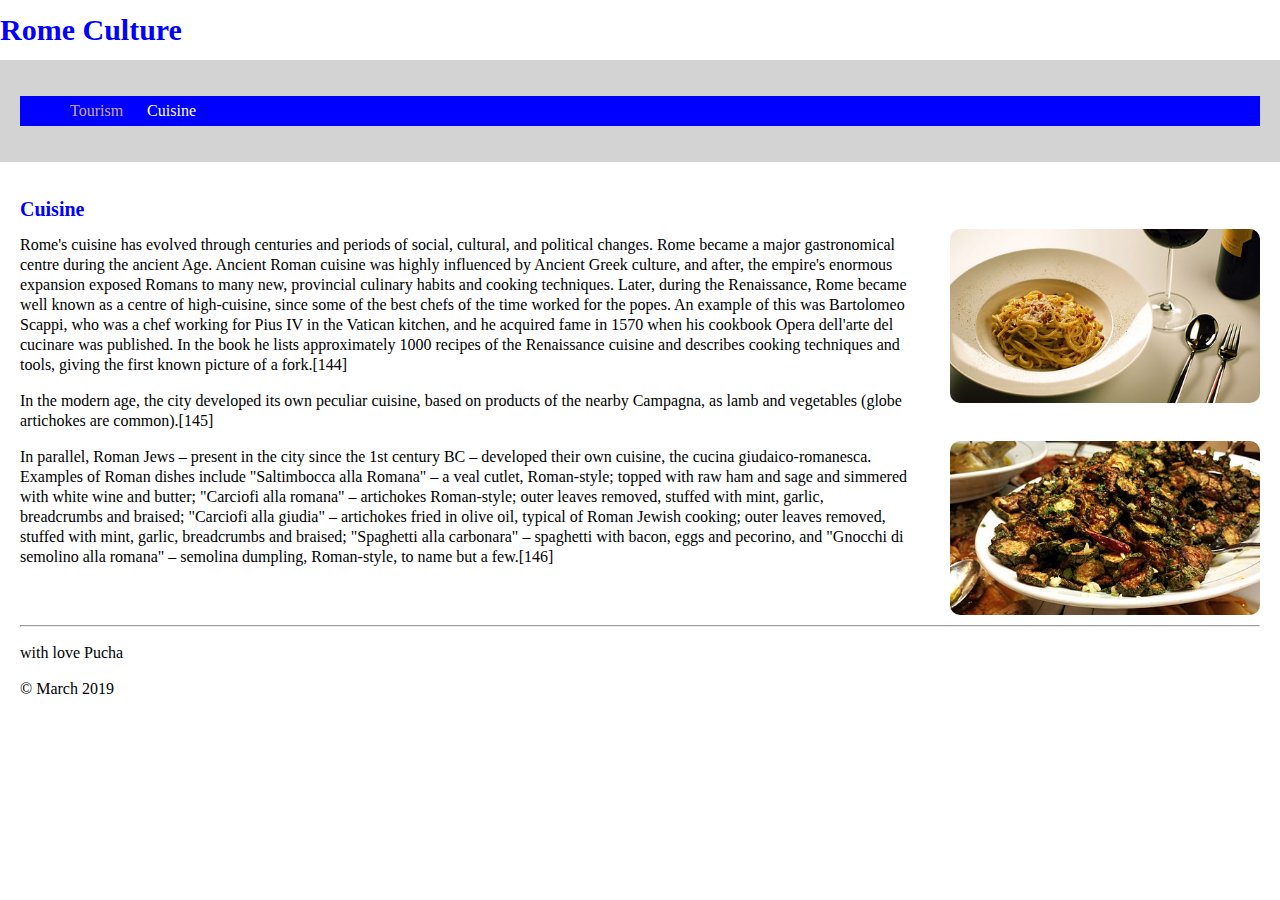
<file: www/cuisine.html>
<!DOCTYPE html>
<html lang="en">

  <head>
    <title>EverythingAboutRome</title>
    <link rel="stylesheet" href="normalize.css">
    <link rel="stylesheet" href="style.css">
    <meta charset="utf-8">
  </head>

  <body>
        <h1>Rome Culture</h1>
      <header>
          <nav>
              <ul>
                  <li><a href="tourism.html">Tourism</a></li>
                  <li><a class="active" href="cuisine.html">Cuisine</a></li>
                </ul>
          </nav>
          
      </header>
      <main>
          <h2>Cuisine</h2>
          <img src="carbonara.jpg">
          <p>Rome's cuisine has evolved through centuries and periods of social, cultural, and political changes. Rome became a major gastronomical centre during the ancient Age. Ancient Roman cuisine was highly influenced by Ancient Greek culture, and after, the empire's enormous expansion exposed Romans to many new, provincial culinary habits and cooking techniques. Later, during the Renaissance, Rome became well known as a centre of high-cuisine, since some of the best chefs of the time worked for the popes. An example of this was Bartolomeo Scappi, who was a chef working for Pius IV in the Vatican kitchen, and he acquired fame in 1570 when his cookbook Opera dell'arte del cucinare was published. In the book he lists approximately 1000 recipes of the Renaissance cuisine and describes cooking techniques and tools, giving the first known picture of a fork.[144]</p>
          
          <p>In the modern age, the city developed its own peculiar cuisine, based on products of the nearby Campagna, as lamb and vegetables (globe artichokes are common).[145]</p>

          <img src="mat.jpg">
          <p>In parallel, Roman Jews – present in the city since the 1st century BC – developed their own cuisine, the cucina giudaico-romanesca. Examples of Roman dishes include "Saltimbocca alla Romana" – a veal cutlet, Roman-style; topped with raw ham and sage and simmered with white wine and butter; "Carciofi alla romana" – artichokes Roman-style; outer leaves removed, stuffed with mint, garlic, breadcrumbs and braised; "Carciofi alla giudia" – artichokes fried in olive oil, typical of Roman Jewish cooking; outer leaves removed, stuffed with mint, garlic, breadcrumbs and braised; "Spaghetti alla carbonara" – spaghetti with bacon, eggs and pecorino, and "Gnocchi di semolino alla romana" – semolina dumpling, Roman-style, to name but a few.[146]</p>
          
      </main>
      <footer>
          <hr>
          <p>with love Pucha</p>
          <p>© March 2019</p>
      </footer>
  </body>
</html>
</file>
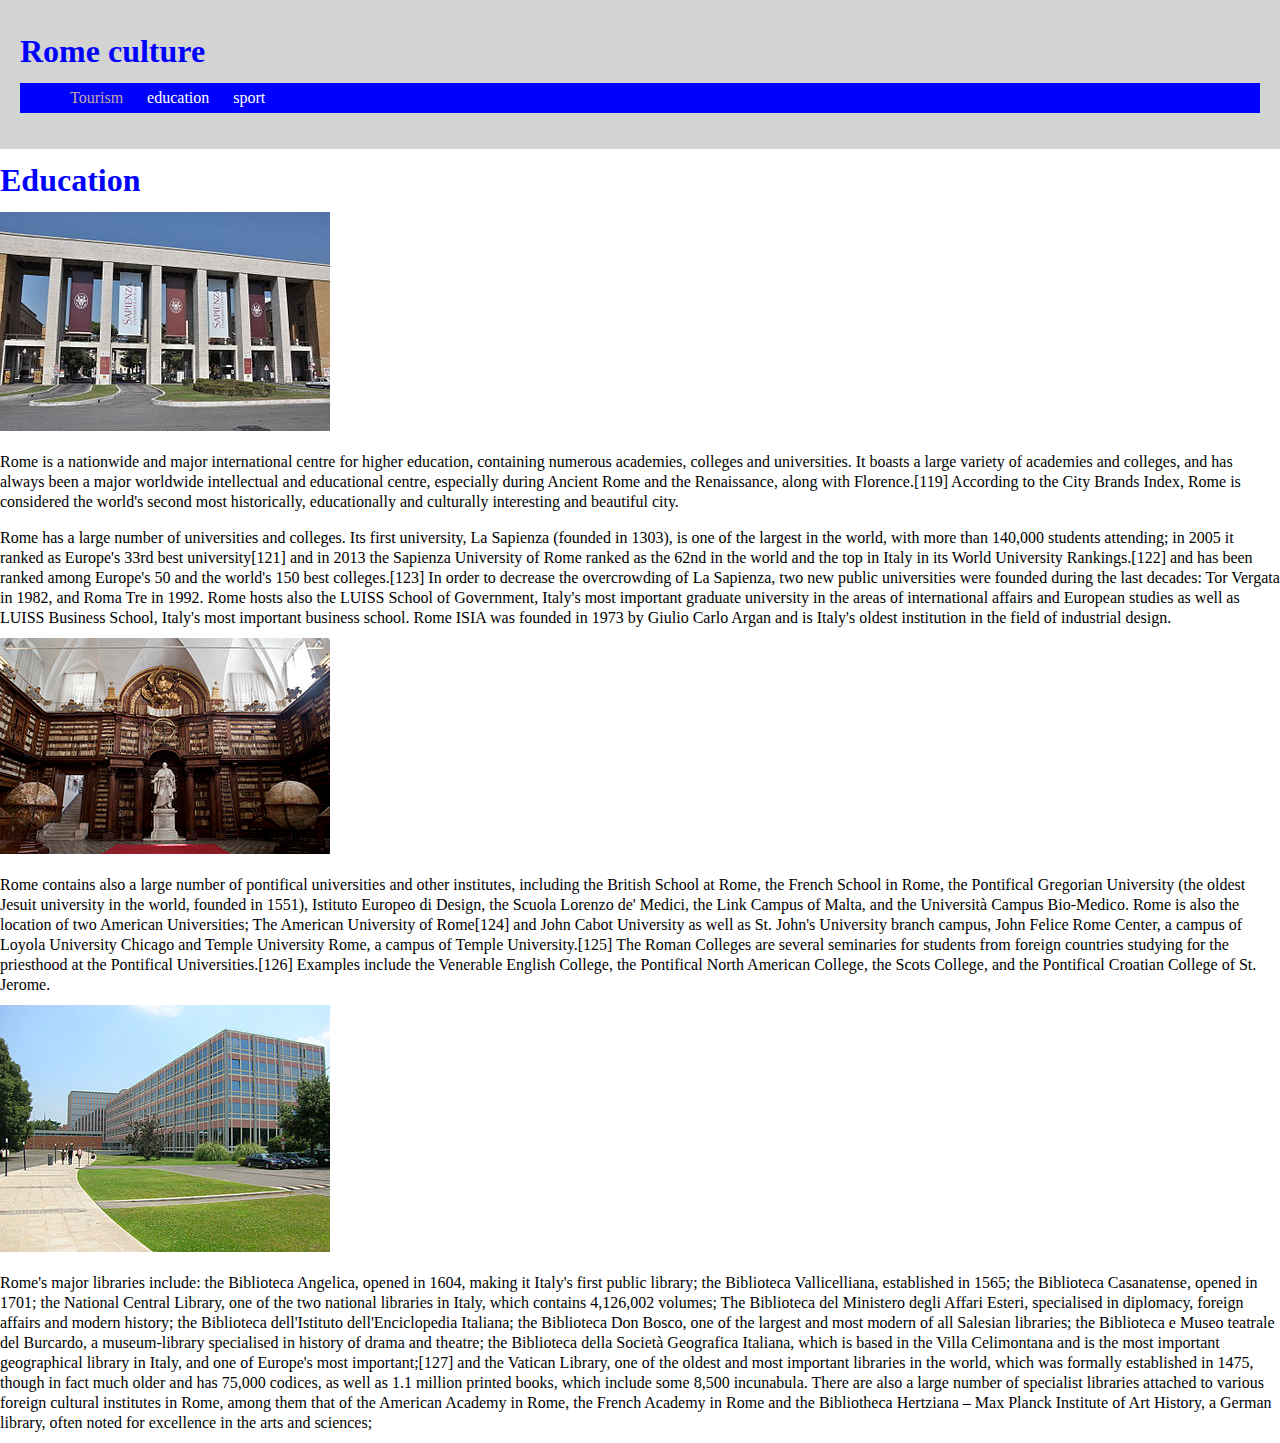
<file: www/education.html>
<!DOCTYPE html>
<html lang="en">
  <head>
    <title>Titel</title>
    <link rel="stylesheet" href="style.css">
    <link rel="stylesheet" href="normalize.css">
    <meta charset="utf-8">
  </head>
  <body>
        <header>
                <h1>Rome culture</h1>
                <nav>
                  <ul>
                    <li><a href="tourism.html">Tourism</a></li>
                    <li><a class="active" href="education.html">education</a></li>
                    <li><a class="active" href="sport.html">sport</a></li>
                  </ul>
                </nav>
        </header>
        <h1>Education</h1>
    <img src="hogskola.jpg">
    
    <p>Rome is a nationwide and major international centre for higher education, containing numerous academies, colleges and universities. It boasts a large variety of academies and colleges, and has always been a major worldwide intellectual and educational centre, especially during Ancient Rome and the Renaissance, along with Florence.[119] According to the City Brands Index, Rome is considered the world's second most historically, educationally and culturally interesting and beautiful city.</p>

    <p>Rome has a large number of universities and colleges. Its first university, La Sapienza (founded in 1303), is one of the largest in the world, with more than 140,000 students attending; in 2005 it ranked as Europe's 33rd best university[121] and in 2013 the Sapienza University of Rome ranked as the 62nd in the world and the top in Italy in its World University Rankings.[122] and has been ranked among Europe's 50 and the world's 150 best colleges.[123] In order to decrease the overcrowding of La Sapienza, two new public universities were founded during the last decades: Tor Vergata in 1982, and Roma Tre in 1992. Rome hosts also the LUISS School of Government, Italy's most important graduate university in the areas of international affairs and European studies as well as LUISS Business School, Italy's most important business school. Rome ISIA was founded in 1973 by Giulio Carlo Argan and is Italy's oldest institution in the field of industrial design.</p>

    <img src="bibliotek.jpg">
    <p>Rome contains also a large number of pontifical universities and other institutes, including the British School at Rome, the French School in Rome, the Pontifical Gregorian University (the oldest Jesuit university in the world, founded in 1551), Istituto Europeo di Design, the Scuola Lorenzo de' Medici, the Link Campus of Malta, and the Università Campus Bio-Medico. Rome is also the location of two American Universities; The American University of Rome[124] and John Cabot University as well as St. John's University branch campus, John Felice Rome Center, a campus of Loyola University Chicago and Temple University Rome, a campus of Temple University.[125] The Roman Colleges are several seminaries for students from foreign countries studying for the priesthood at the Pontifical Universities.[126] Examples include the Venerable English College, the Pontifical North American College, the Scots College, and the Pontifical Croatian College of St. Jerome.</p>

    <img src="bibliotek2.jpg">
    <p>Rome's major libraries include: the Biblioteca Angelica, opened in 1604, making it Italy's first public library; the Biblioteca Vallicelliana, established in 1565; the Biblioteca Casanatense, opened in 1701; the National Central Library, one of the two national libraries in Italy, which contains 4,126,002 volumes; The Biblioteca del Ministero degli Affari Esteri, specialised in diplomacy, foreign affairs and modern history; the Biblioteca dell'Istituto dell'Enciclopedia Italiana; the Biblioteca Don Bosco, one of the largest and most modern of all Salesian libraries; the Biblioteca e Museo teatrale del Burcardo, a museum-library specialised in history of drama and theatre; the Biblioteca della Società Geografica Italiana, which is based in the Villa Celimontana and is the most important geographical library in Italy, and one of Europe's most important;[127] and the Vatican Library, one of the oldest and most important libraries in the world, which was formally established in 1475, though in fact much older and has 75,000 codices, as well as 1.1 million printed books, which include some 8,500 incunabula. There are also a large number of specialist libraries attached to various foreign cultural institutes in Rome, among them that of the American Academy in Rome, the French Academy in Rome and the Bibliotheca Hertziana – Max Planck Institute of Art History, a German library, often noted for excellence in the arts and sciences;</p>

  </body>
</html>
</file>
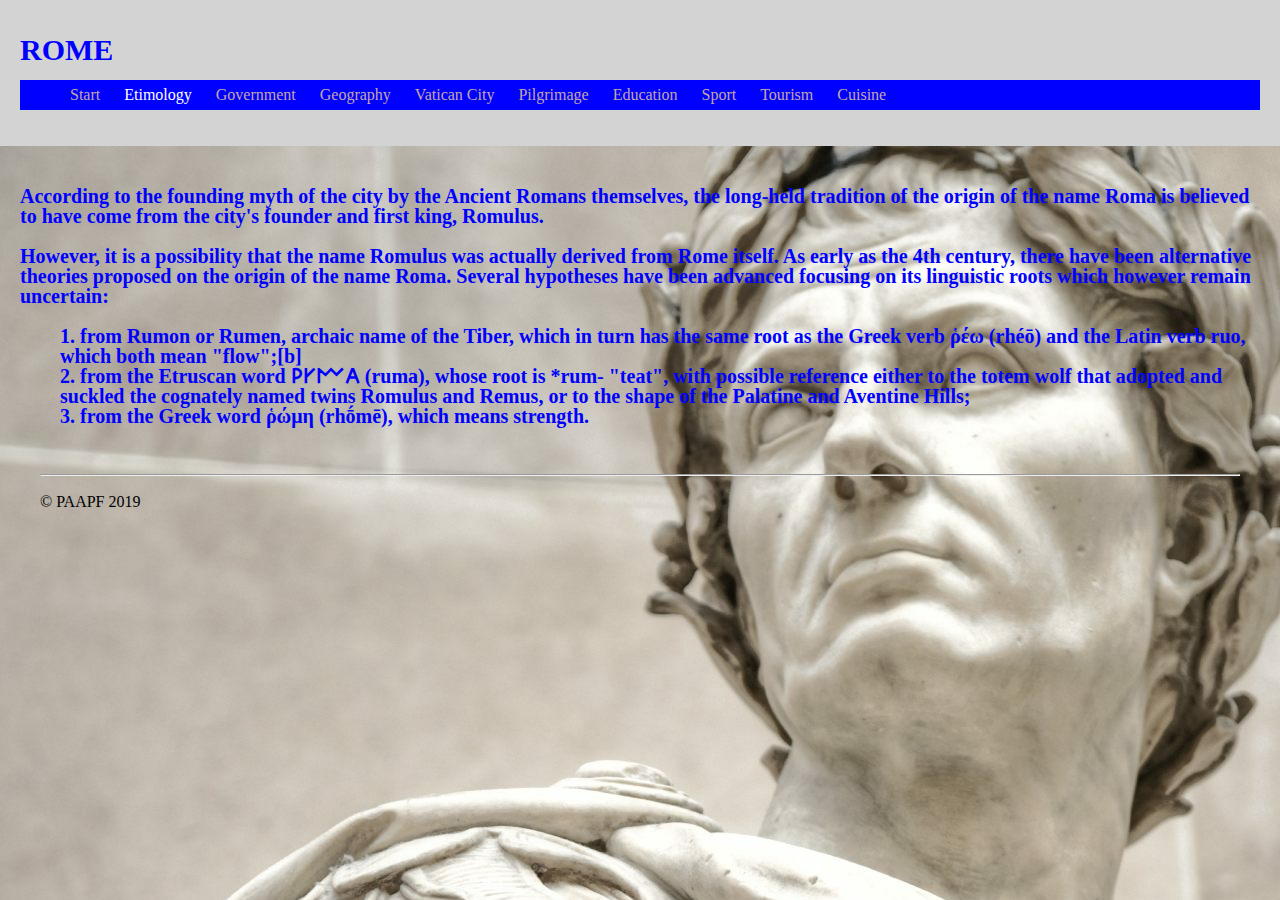
<file: www/etim.html>
<!DOCTYPE html>
<html>
  <head>
    <title>ROME</title>
    <link rel="stylesheet" href="normalize.css">
    <link rel="stylesheet" href="style.css">
   <!--- <link rel="stylesheet" href="style.css">-->
    <meta charset="utf-8">
  </head>
  <body background="ancient1.jpg">
    <header>
    <h1>ROME</h1>
    <nav>
        <ul>
            <li><a href="index.html">Start</a></li>
            <li><a class="active" href="etim.html">Etimology</a></li>
            <li><a href="government.html">Government</a></li>
            <li><a href="geography.html">Geography</a></li>
            <li><a href="VaticanCity.html">Vatican City</a></li>
            <li><a href="Pilgrimage.html">Pilgrimage</a></li>
            <li><a href="education.html">Education</a></li>
            <li><a href="sport.html">Sport</a></li>
            <li><a href="tourism.html">Tourism</a></li>
            <li><a href="cuisine.html">Cuisine</a></li>
        </ul>
    </nav>
    </header>
    <main>
      <h2>
        <p>
            According to the founding myth of the city by the Ancient Romans themselves, the long-held tradition of the origin of the name Roma is believed to have come from the city's founder and first king, Romulus.
        </p>
        <p> However, it is a possibility that the name Romulus was actually derived from Rome itself. 
            As early as the 4th century, there have been alternative theories proposed on the origin of the name Roma. 
            Several hypotheses have been advanced focusing on its linguistic roots which however remain uncertain:
        
        </p>
        <p>
                <ol>
                        <li>from Rumon or Rumen, archaic name of the Tiber, which in turn has the same root as the Greek verb ῥέω (rhéō) and the Latin verb ruo, which both mean "flow";[b] </li>
                        <li>from the Etruscan word 𐌓𐌖𐌌𐌀 (ruma), whose root is *rum- "teat", with possible reference either to the totem wolf that adopted and suckled the cognately named twins Romulus and Remus, or to the shape of the Palatine and Aventine Hills;</li>  
                        <li> from the Greek word ῥώμη (rhṓmē), which means strength.</li>
                     </ol>
        </p>
      </h2>
      <footer>
          <hr>
          <p>© PAAPF 2019</p>
      </footer>
    </main>
  </body>
</html>
</file>
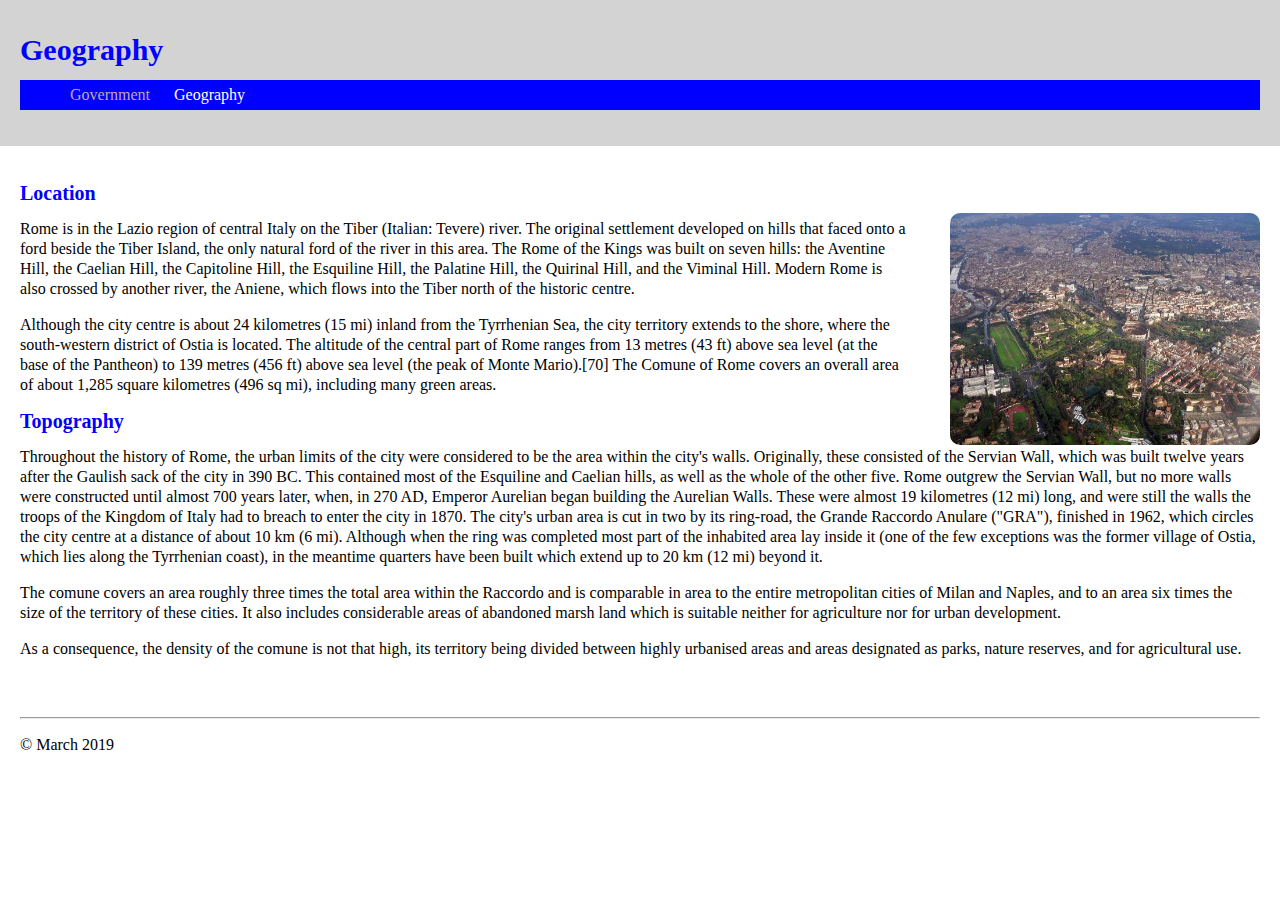
<file: www/geography.html>
<!DOCTYPE html>
<html lang="en">
  <head>
    <title>Geography</title>
    <link rel="stylesheet" href="normalize.css">
    <link rel="stylesheet" href="style.css">
    <meta charset="utf-8">
  </head>
  
  <body>
      <header>
          <h1>Geography</h1>
          <nav>
          <ul>
            <li><a href="government.html">Government</a></li>
            <li><a class="active" href="geography.html">Geography</a></li>
          </ul>
          </nav>
      </header>

      <main>
          <h2>Location</h2>
          <img src="aereoview.jpg"> 
          <p>Rome is in the Lazio region of central Italy on the Tiber (Italian: Tevere) river. The original settlement developed on hills that faced onto a ford beside the Tiber Island, the only natural ford of the river in this area. The Rome of the Kings was built on seven hills: the Aventine Hill, the Caelian Hill, the Capitoline Hill, the Esquiline Hill, the Palatine Hill, the Quirinal Hill, and the Viminal Hill. Modern Rome is also crossed by another river, the Aniene, which flows into the Tiber north of the historic centre.</p>
          <p>Although the city centre is about 24 kilometres (15 mi) inland from the Tyrrhenian Sea, the city territory extends to the shore, where the south-western district of Ostia is located. The altitude of the central part of Rome ranges from 13 metres (43 ft) above sea level (at the base of the Pantheon) to 139 metres (456 ft) above sea level (the peak of Monte Mario).[70] The Comune of Rome covers an overall area of about 1,285 square kilometres (496 sq mi), including many green areas.</p>
          <h2>Topography</h2>
          <p>Throughout the history of Rome, the urban limits of the city were considered to be the area within the city's walls. Originally, these consisted of the Servian Wall, which was built twelve years after the Gaulish sack of the city in 390 BC. This contained most of the Esquiline and Caelian hills, as well as the whole of the other five. Rome outgrew the Servian Wall, but no more walls were constructed until almost 700 years later, when, in 270 AD, Emperor Aurelian began building the Aurelian Walls. These were almost 19 kilometres (12 mi) long, and were still the walls the troops of the Kingdom of Italy had to breach to enter the city in 1870. The city's urban area is cut in two by its ring-road, the Grande Raccordo Anulare ("GRA"), finished in 1962, which circles the city centre at a distance of about 10 km (6 mi). Although when the ring was completed most part of the inhabited area lay inside it (one of the few exceptions was the former village of Ostia, which lies along the Tyrrhenian coast), in the meantime quarters have been built which extend up to 20 km (12 mi) beyond it.</p>
          <p>The comune covers an area roughly three times the total area within the Raccordo and is comparable in area to the entire metropolitan cities of Milan and Naples, and to an area six times the size of the territory of these cities. It also includes considerable areas of abandoned marsh land which is suitable neither for agriculture nor for urban development.</p>
          <p>As a consequence, the density of the comune is not that high, its territory being divided between highly urbanised areas and areas designated as parks, nature reserves, and for agricultural use.</p>
      </main>

      <footer>
          <hr>
          <p>© March 2019</p>
      </footer>
  </body>
</html>
</file>
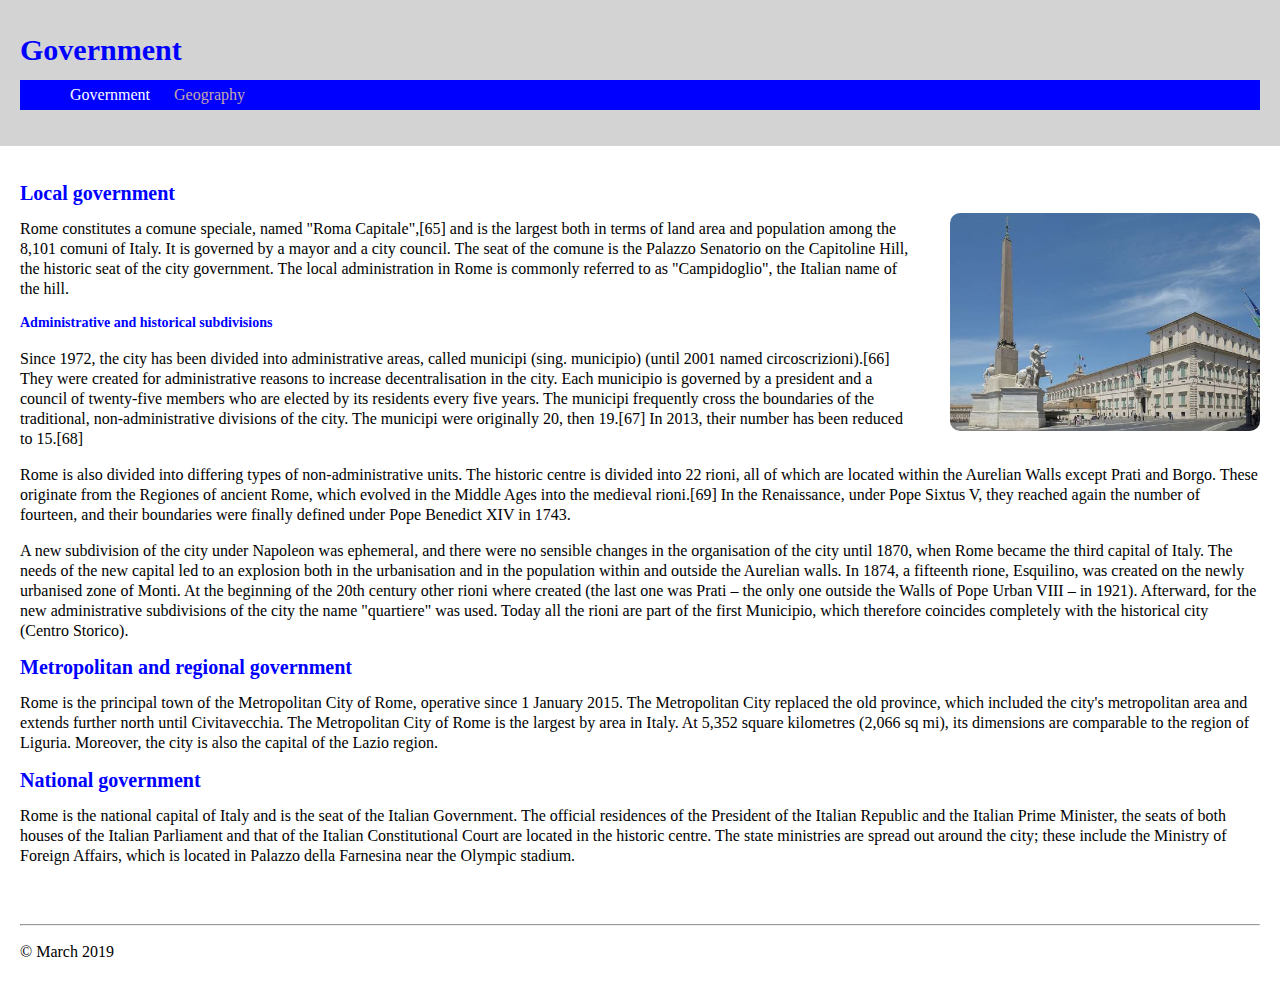
<file: www/government.html>
<!DOCTYPE html>
<html lang="en">
  <head>
    <title>Government</title>
    <link rel="stylesheet" href="normalize.css">
    <link rel="stylesheet" href="style.css">
    <meta charset="utf-8">
  </head>

  <body>
      <header>
          <h1>Government</h1>
          <nav>
          <ul>
            <li><a class="active" href="government.html">Government</a></li>
            <li><a href="geography.html">Geography</a></li>
          </ul>
          </nav>
      </header>

      <main>
          <h2>Local government</h2>
          <img src="palazzo.jpg"> 
          <p>Rome constitutes a comune speciale, named "Roma Capitale",[65] and is the largest both in terms of land area and population among the 8,101 comuni of Italy. It is governed by a mayor and a city council. The seat of the comune is the Palazzo Senatorio on the Capitoline Hill, the historic seat of the city government. The local administration in Rome is commonly referred to as "Campidoglio", the Italian name of the hill.</p>
          <h3>Administrative and historical subdivisions</h3>
          <p>Since 1972, the city has been divided into administrative areas, called municipi (sing. municipio) (until 2001 named circoscrizioni).[66] They were created for administrative reasons to increase decentralisation in the city. Each municipio is governed by a president and a council of twenty-five members who are elected by its residents every five years. The municipi frequently cross the boundaries of the traditional, non-administrative divisions of the city. The municipi were originally 20, then 19.[67] In 2013, their number has been reduced to 15.[68]</p>
          <p>Rome is also divided into differing types of non-administrative units. The historic centre is divided into 22 rioni, all of which are located within the Aurelian Walls except Prati and Borgo. These originate from the Regiones of ancient Rome, which evolved in the Middle Ages into the medieval rioni.[69] In the Renaissance, under Pope Sixtus V, they reached again the number of fourteen, and their boundaries were finally defined under Pope Benedict XIV in 1743.</p>
          <p>A new subdivision of the city under Napoleon was ephemeral, and there were no sensible changes in the organisation of the city until 1870, when Rome became the third capital of Italy. The needs of the new capital led to an explosion both in the urbanisation and in the population within and outside the Aurelian walls. In 1874, a fifteenth rione, Esquilino, was created on the newly urbanised zone of Monti. At the beginning of the 20th century other rioni where created (the last one was Prati – the only one outside the Walls of Pope Urban VIII – in 1921). Afterward, for the new administrative subdivisions of the city the name "quartiere" was used. Today all the rioni are part of the first Municipio, which therefore coincides completely with the historical city (Centro Storico).</p>
          <h2>Metropolitan and regional government</h2>
          <p>Rome is the principal town of the Metropolitan City of Rome, operative since 1 January 2015. The Metropolitan City replaced the old province, which included the city's metropolitan area and extends further north until Civitavecchia. The Metropolitan City of Rome is the largest by area in Italy. At 5,352 square kilometres (2,066 sq mi), its dimensions are comparable to the region of Liguria. Moreover, the city is also the capital of the Lazio region.</p>
          <h2>National government</h2>
          <p>Rome is the national capital of Italy and is the seat of the Italian Government. The official residences of the President of the Italian Republic and the Italian Prime Minister, the seats of both houses of the Italian Parliament and that of the Italian Constitutional Court are located in the historic centre. The state ministries are spread out around the city; these include the Ministry of Foreign Affairs, which is located in Palazzo della Farnesina near the Olympic stadium.</p>
      </main>

      <footer>
          <hr>
          <p>© March 2019</p>
      </footer>
  </body>
</html>
</file>
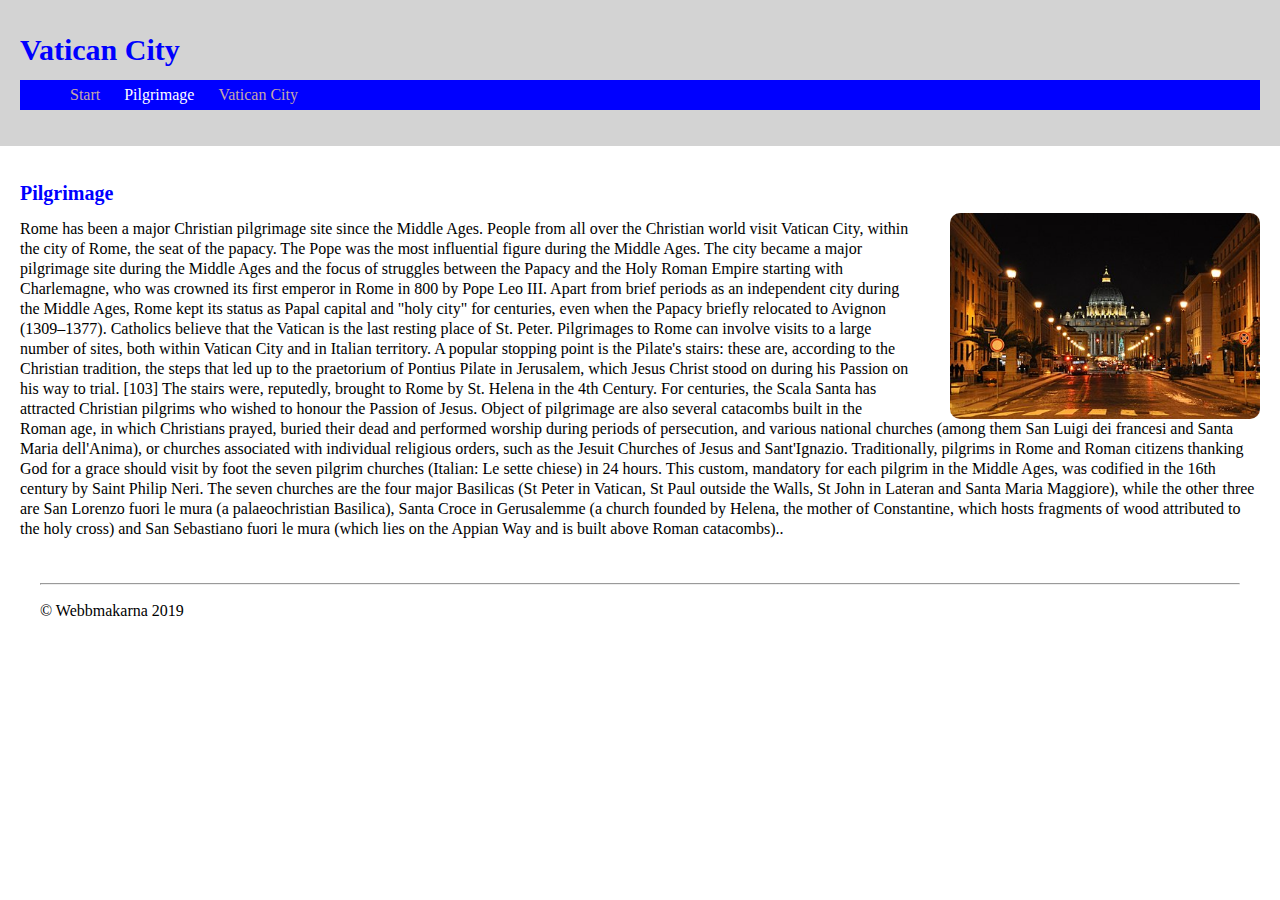
<file: www/Pilgrimage.html>
<!DOCTYPE html>
<html lang="eng">

<head>
    <title>Religion</title>
    <meta charset="utf-8">
    <link rel="stylesheet" href="normalize.css">
    <link rel="stylesheet" href="style.css">
</head>

<body>
    <header>
        <h1>Vatican City</h1>
        <nav>
            <ul>
                    <li><a href="index.html">Start</a></li>
                    <li><a class="active" href="Pilgrimage.html">Pilgrimage</a></li>
                    <li><a href="VaticanCity.html">Vatican City</a></li>
                    
            </ul>
        </nav>
    </header>
    <main>
        <h2>Pilgrimage</h2>
        <img src="Pilgrimage.jpg">
        <p>Rome has been a major Christian pilgrimage site since the Middle Ages. People from all over the Christian world visit Vatican City, within the city of Rome, the seat of the papacy.
            The Pope was the most influential figure during the Middle Ages. The city became a major pilgrimage site during the Middle Ages and the focus of struggles between the Papacy and the Holy Roman Empire starting with Charlemagne,
            who was crowned its first emperor in Rome in 800 by Pope Leo III. Apart from brief periods as an independent city during the Middle Ages, Rome kept its status as Papal capital and "holy city" for centuries, even when the Papacy briefly relocated to Avignon (1309–1377).
            Catholics believe that the Vatican is the last resting place of St. Peter. Pilgrimages to Rome can involve visits to a large number of sites, both within Vatican City and in Italian territory.
            A popular stopping point is the Pilate's stairs: these are, according to the Christian tradition, the steps that led up to the praetorium of Pontius Pilate in Jerusalem, which Jesus Christ stood on during his Passion on his way to trial.
            [103] The stairs were, reputedly, brought to Rome by St. Helena in the 4th Century. For centuries, the Scala Santa has attracted Christian pilgrims who wished to honour the Passion of Jesus. Object of pilgrimage are also several catacombs built in the Roman age,
            in which Christians prayed, buried their dead and performed worship during periods of persecution, and various national churches (among them San Luigi dei francesi and Santa Maria dell'Anima), or churches associated with individual religious orders, such as the Jesuit Churches of Jesus and Sant'Ignazio.   
            Traditionally, pilgrims in Rome and Roman citizens thanking God for a grace should visit by foot the seven pilgrim churches (Italian: Le sette chiese) in 24 hours. This custom, mandatory for each pilgrim in the Middle Ages, was codified in the 16th century by Saint Philip Neri.
            The seven churches are the four major Basilicas (St Peter in Vatican, St Paul outside the Walls, St John in Lateran and Santa Maria Maggiore), while the other three are San Lorenzo fuori le mura (a palaeochristian Basilica),
            Santa Croce in Gerusalemme (a church founded by Helena, the mother of Constantine, which hosts fragments of wood attributed to the holy cross) and San Sebastiano fuori le mura (which lies on the Appian Way and is built above Roman catacombs)..</p>
        <!--<p>Anlita gärna oss. Vi är</p>
        <p>
            <ul>
                <li>noggranna (läs mer om nogrannhet på <a href="https://www.synonymer.se/sv-syn/noggrannhet">synonymer.se)</a></li>
                <li>lyhörda</li>
                <li>flexibla</li>*/
            </ul>
            <p>Vi arbetar alltid i den här ordningen:</p>
            <p>
                <ol>
                   /* <li>lyssnar på kunden</li>
                    <li>presenterar en skiss</li>
                    <li>genomför arbetet</li>
                </ol>-->
            </p>
            <footer>
                <hr>
                <p>© Webbmakarna 2019</p>
            </footer>

    </main>
</body>

</html>
</file>
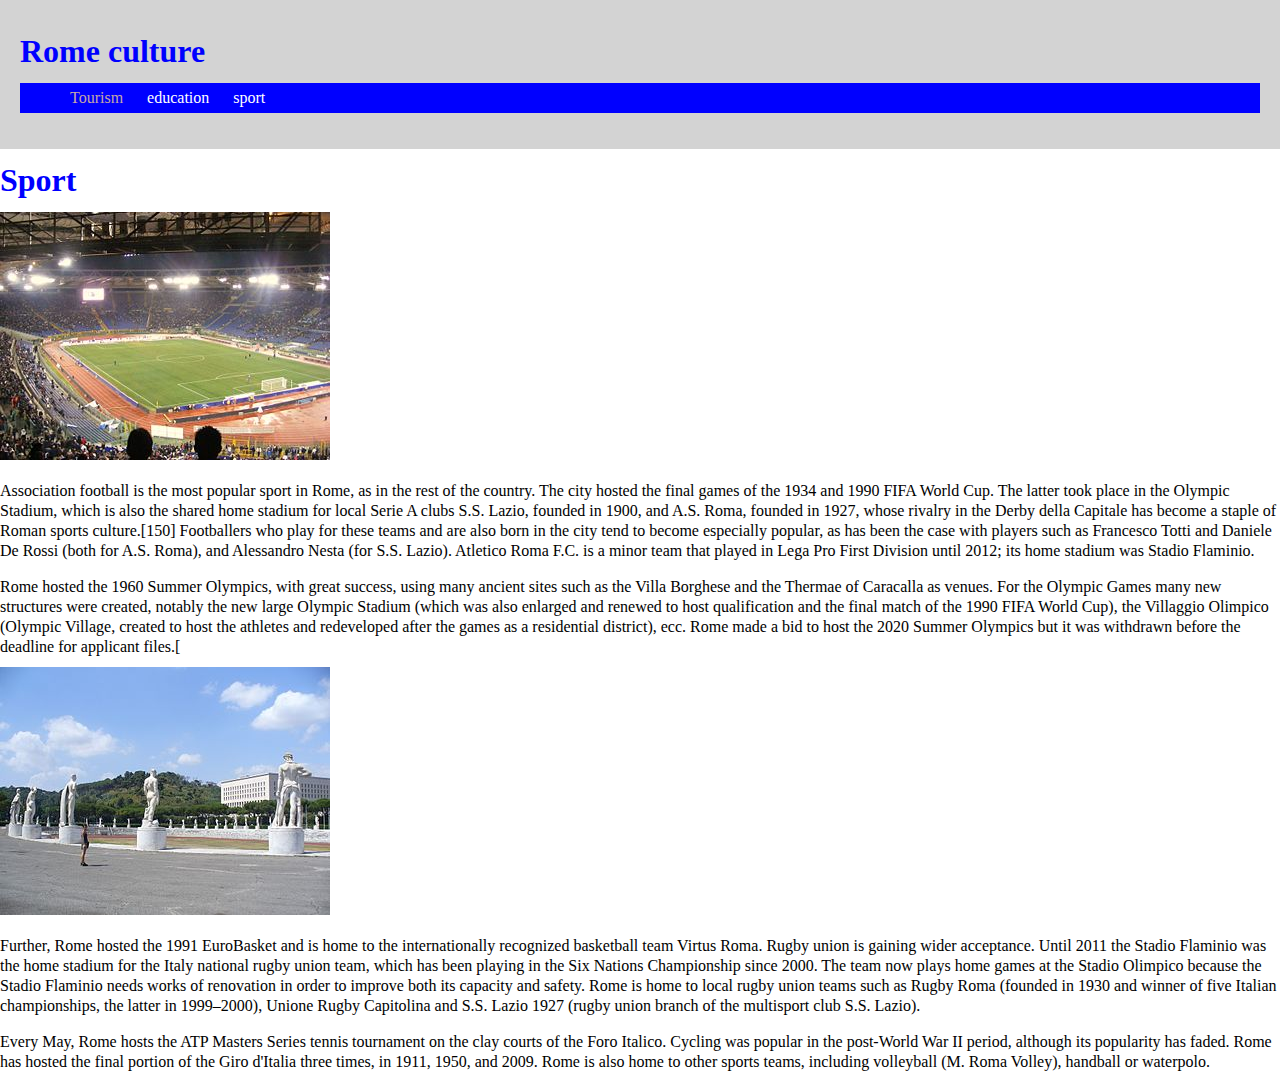
<file: www/sport.html>
<!DOCTYPE html>
<html lang="en">
  <head>
    <title>Titel</title>
    <link rel="stylesheet" href="style.css">
    <link rel="stylesheet" href="normalize.css">
    <meta charset="utf-8">
  </head>
   <body>
        <header>
                <h1>Rome culture</h1>
                <nav>
                  <ul>
                    <li><a href="tourism.html">Tourism</a></li>
                    <li><a class="active" href="education.html">education</a></li>
                    <li><a class="active" href="sport.html">sport</a></li>
                  </ul>
                </nav>
        </header>
    <h1>Sport</h1>
    <img src="sport1.jpg">
    
    <p>Association football is the most popular sport in Rome, as in the rest of the country. The city hosted the final games of the 1934 and 1990 FIFA World Cup. The latter took place in the Olympic Stadium, which is also the shared home stadium for local Serie A clubs S.S. Lazio, founded in 1900, and A.S. Roma, founded in 1927, whose rivalry in the Derby della Capitale has become a staple of Roman sports culture.[150] Footballers who play for these teams and are also born in the city tend to become especially popular, as has been the case with players such as Francesco Totti and Daniele De Rossi (both for A.S. Roma), and Alessandro Nesta (for S.S. Lazio). Atletico Roma F.C. is a minor team that played in Lega Pro First Division until 2012; its home stadium was Stadio Flaminio.</p>

    <p>Rome hosted the 1960 Summer Olympics, with great success, using many ancient sites such as the Villa Borghese and the Thermae of Caracalla as venues. For the Olympic Games many new structures were created, notably the new large Olympic Stadium (which was also enlarged and renewed to host qualification and the final match of the 1990 FIFA World Cup), the Villaggio Olimpico (Olympic Village, created to host the athletes and redeveloped after the games as a residential district), ecc. Rome made a bid to host the 2020 Summer Olympics but it was withdrawn before the deadline for applicant files.[</p>

    <img src="sport2.jpg">
    <p>Further, Rome hosted the 1991 EuroBasket and is home to the internationally recognized basketball team Virtus Roma. Rugby union is gaining wider acceptance. Until 2011 the Stadio Flaminio was the home stadium for the Italy national rugby union team, which has been playing in the Six Nations Championship since 2000. The team now plays home games at the Stadio Olimpico because the Stadio Flaminio needs works of renovation in order to improve both its capacity and safety. Rome is home to local rugby union teams such as Rugby Roma (founded in 1930 and winner of five Italian championships, the latter in 1999–2000), Unione Rugby Capitolina and S.S. Lazio 1927 (rugby union branch of the multisport club S.S. Lazio).</p>

    <p>Every May, Rome hosts the ATP Masters Series tennis tournament on the clay courts of the Foro Italico. Cycling was popular in the post-World War II period, although its popularity has faded. Rome has hosted the final portion of the Giro d'Italia three times, in 1911, 1950, and 2009. Rome is also home to other sports teams, including volleyball (M. Roma Volley), handball or waterpolo.</p>

  </body>
</html>
</file>
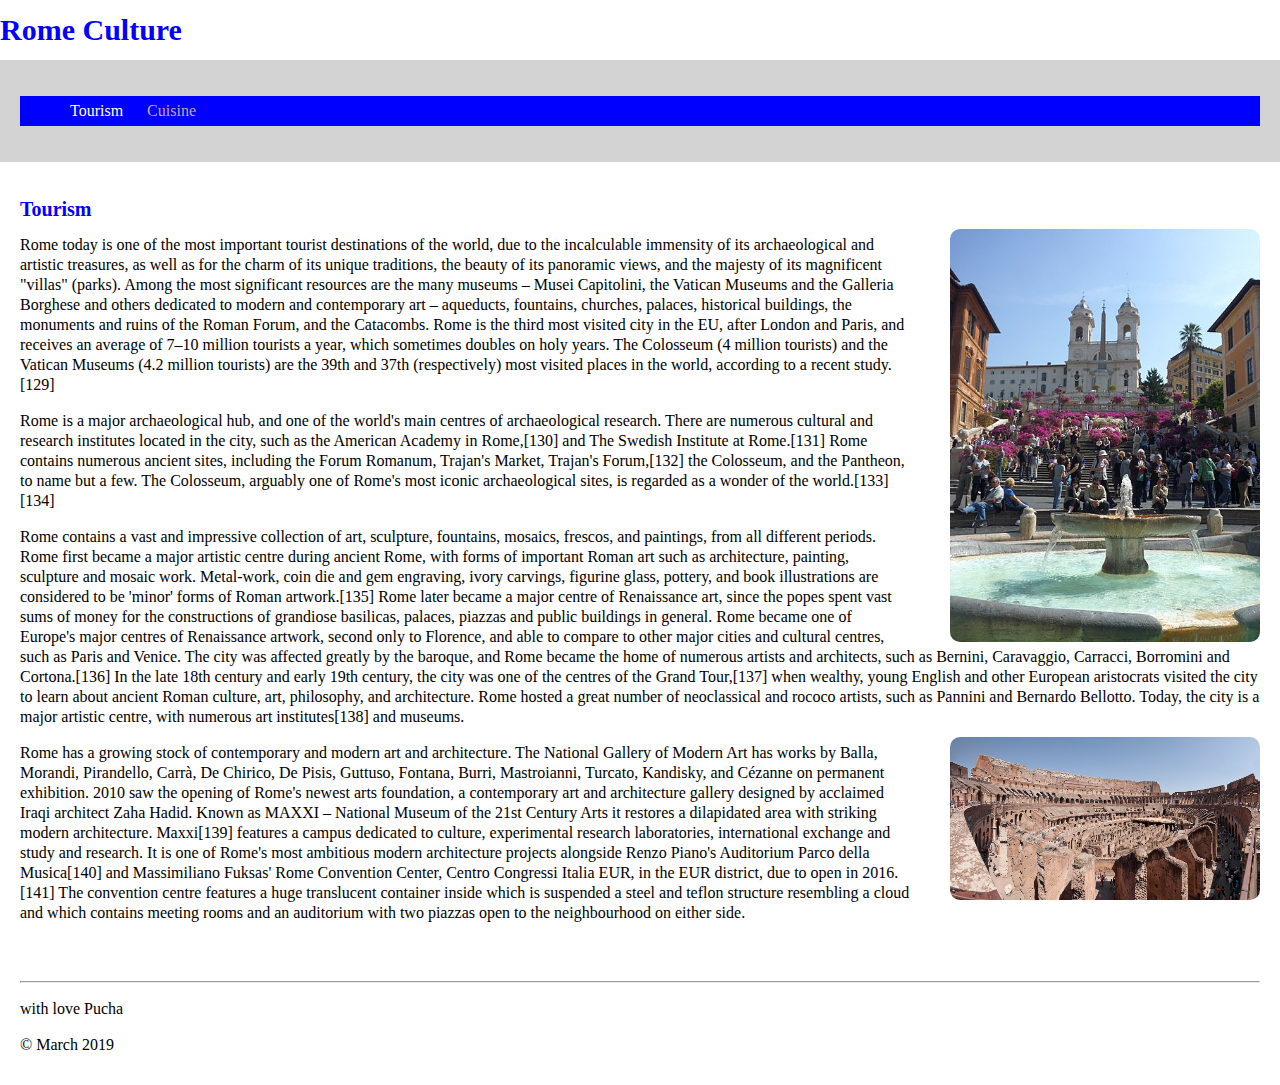
<file: www/tourism.html>
<!DOCTYPE html>
<html lang="en">

  <head>
    <title>EverythingAboutRome</title>
    <link rel="stylesheet" href="normalize.css">
    <link rel="stylesheet" href="style.css">
    <meta charset="utf-8">
  </head>

  <body>
      <h1><b>Rome Culture</b></h1>
    <header>
      <nav>
          <ul>
              <li><a class="active" href="tourism.html">Tourism</a></li>
              <li><a href="cuisine.html">Cuisine</a></li>
          </ul>
      </nav>
    </header>
    <main>
        <h2><b>Tourism</b></h2>

        <img src="romewater.jpg">
        
        <p>Rome today is one of the most important tourist destinations of the world, due to the incalculable immensity of its archaeological and artistic treasures, as well as for the charm of its unique traditions, the beauty of its panoramic views, and the majesty of its magnificent "villas" (parks). Among the most significant resources are the many museums – Musei Capitolini, the Vatican Museums and the Galleria Borghese and others dedicated to modern and contemporary art – aqueducts, fountains, churches, palaces, historical buildings, the monuments and ruins of the Roman Forum, and the Catacombs. Rome is the third most visited city in the EU, after London and Paris, and receives an average of 7–10 million tourists a year, which sometimes doubles on holy years. The Colosseum (4 million tourists) and the Vatican Museums (4.2 million tourists) are the 39th and 37th (respectively) most visited places in the world, according to a recent study.[129]</p>
        
        <p>Rome is a major archaeological hub, and one of the world's main centres of archaeological research. There are numerous cultural and research institutes located in the city, such as the American Academy in Rome,[130] and The Swedish Institute at Rome.[131] Rome contains numerous ancient sites, including the Forum Romanum, Trajan's Market, Trajan's Forum,[132] the Colosseum, and the Pantheon, to name but a few. The Colosseum, arguably one of Rome's most iconic archaeological sites, is regarded as a wonder of the world.[133][134]</p>
        
        <p>Rome contains a vast and impressive collection of art, sculpture, fountains, mosaics, frescos, and paintings, from all different periods. Rome first became a major artistic centre during ancient Rome, with forms of important Roman art such as architecture, painting, sculpture and mosaic work. Metal-work, coin die and gem engraving, ivory carvings, figurine glass, pottery, and book illustrations are considered to be 'minor' forms of Roman artwork.[135] Rome later became a major centre of Renaissance art, since the popes spent vast sums of money for the constructions of grandiose basilicas, palaces, piazzas and public buildings in general. Rome became one of Europe's major centres of Renaissance artwork, second only to Florence, and able to compare to other major cities and cultural centres, such as Paris and Venice. The city was affected greatly by the baroque, and Rome became the home of numerous artists and architects, such as Bernini, Caravaggio, Carracci, Borromini and Cortona.[136] In the late 18th century and early 19th century, the city was one of the centres of the Grand Tour,[137] when wealthy, young English and other European aristocrats visited the city to learn about ancient Roman culture, art, philosophy, and architecture. Rome hosted a great number of neoclassical and rococo artists, such as Pannini and Bernardo Bellotto. Today, the city is a major artistic centre, with numerous art institutes[138] and museums.</p>

        <img src="coloseum.jpg">

        <p>Rome has a growing stock of contemporary and modern art and architecture. The National Gallery of Modern Art has works by Balla, Morandi, Pirandello, Carrà, De Chirico, De Pisis, Guttuso, Fontana, Burri, Mastroianni, Turcato, Kandisky, and Cézanne on permanent exhibition. 2010 saw the opening of Rome's newest arts foundation, a contemporary art and architecture gallery designed by acclaimed Iraqi architect Zaha Hadid. Known as MAXXI – National Museum of the 21st Century Arts it restores a dilapidated area with striking modern architecture. Maxxi[139] features a campus dedicated to culture, experimental research laboratories, international exchange and study and research. It is one of Rome's most ambitious modern architecture projects alongside Renzo Piano's Auditorium Parco della Musica[140] and Massimiliano Fuksas' Rome Convention Center, Centro Congressi Italia EUR, in the EUR district, due to open in 2016.[141] The convention centre features a huge translucent container inside which is suspended a steel and teflon structure resembling a cloud and which contains meeting rooms and an auditorium with two piazzas open to the neighbourhood on either side.</p>
    </main>
    <footer>
      <hr>
      <p>with love Pucha</p>
      <p>© March 2019</p>
    </footer>
  </body>

</html>
</file>
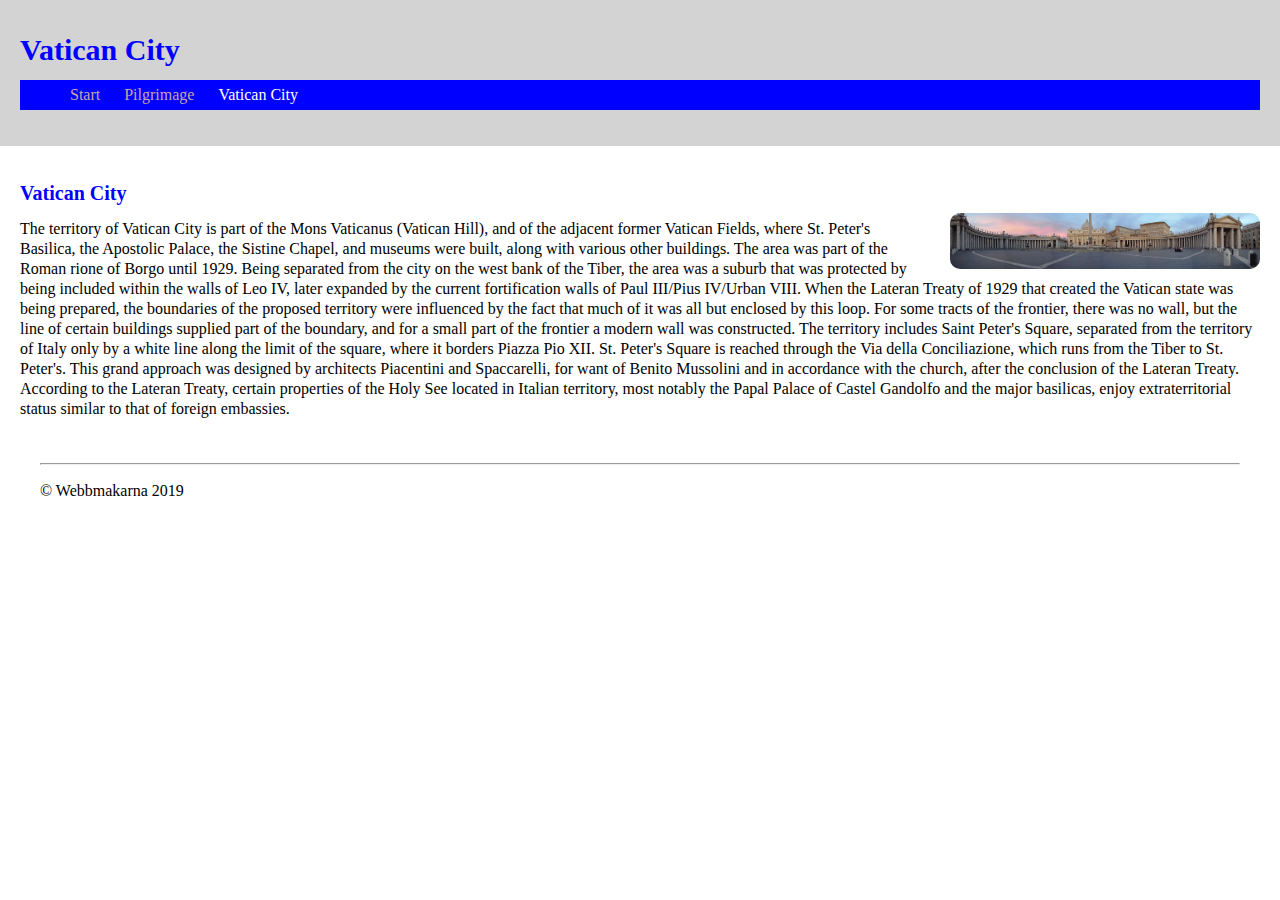
<file: www/VaticanCity.html>
<!DOCTYPE html>
<html lang="eng">

<head>
    <title>Religion</title>
    <meta charset="utf-8">
    <link rel="stylesheet" href="normalize.css">
    <link rel="stylesheet" href="style.css">
</head>

<body>
    <header>
        <h1>Vatican City</h1>
        <nav>
            <ul>
                <li><a href="index.html">Start</a></li>
                <li><a href="Pilgrimage.html">Pilgrimage</a></li>
                <li><a class="active" href="VaticanCity.html">Vatican City</a></li>
            </ul>
        </nav>
    </header>
    <main>
        <h2>Vatican City</h2>
        <img src="Byggnad.jpg">
        <p>The territory of Vatican City is part of the Mons Vaticanus (Vatican Hill), and of the adjacent former Vatican Fields, where St. Peter's Basilica, the Apostolic Palace, the Sistine Chapel, and museums were built, along with various other buildings.
           The area was part of the Roman rione of Borgo until 1929. Being separated from the city on the west bank of the Tiber, the area was a suburb that was protected by being included within the walls of Leo IV, later expanded by the current fortification walls of Paul III/Pius IV/Urban VIII.
            When the Lateran Treaty of 1929 that created the Vatican state was being prepared, the boundaries of the proposed territory were influenced by the fact that much of it was all but enclosed by this loop.
            For some tracts of the frontier, there was no wall, but the line of certain buildings supplied part of the boundary, and for a small part of the frontier a modern wall was constructed.
            The territory includes Saint Peter's Square, separated from the territory of Italy only by a white line along the limit of the square, where it borders Piazza Pio XII. St. Peter's Square is reached through the Via della Conciliazione, which runs from the Tiber to St. Peter's.
            This grand approach was designed by architects Piacentini and Spaccarelli, for want of Benito Mussolini and in accordance with the church, after the conclusion of the Lateran Treaty. According to the Lateran Treaty, certain properties of the Holy See located in Italian territory, most notably the Papal Palace of Castel Gandolfo and the major basilicas, enjoy extraterritorial status similar to that of foreign embassies.</p>
        
        <p>
            <ul>
                <!--<li>noggranna (läs mer om nogrannhet på <a href="https://www.synonymer.se/sv-syn/noggrannhet">synonymer.se)</a></li>
                <li>lyhörda</li>
                <li>flexibla</li>-->
            </ul>
            <!--<p>Vi arbetar alltid i den här ordningen:</p>-->
            <p>
                <ol>
                   <!-- <li>lyssnar på kunden</li>
                    <li>presenterar en skiss</li>
                    <li>genomför arbetet</li>-->
                </ol>
            </p>
            <footer>
                <hr>
                <p>© Webbmakarna 2019</p>
            </footer>

    </main>
</body>

</html>
</file>
<file: www/style.css>
h1 {
    color: blue;
    font-family: Verdana;
    font-size: 30px;
    font-weight: bold;
    margin-bottom: 20px;
}
body {  
    font-family: Georgia;
    font-size: 16px;
    line-height: 125%;
}

p {
    margin-bottom: 10px;
}

h2 {
    color: blue;
    font-family: Verdana;
    font-size: 20px;
    margin-bottom: 10px;
}

h3 {
    color: blue;
    font-family: Verdana;
    font-size: 14px;
    margin-bottom: 10px;
}

/* This rulset*/
main ul {
    list-style-type: circle;
    list-style-position: inside;
    margin-bottom: 15px;
}

main ol {
    list-style-type: decimal;
    list-style-position: inside;
    margin-bottom: 15px;
}

header {
  background-color: lightgrey;
  
}

header, main, footer {
    padding: 20px;
}

/*Change all li tags so they can displays beside each other*/
nav li{
    display: inline-block;
}



/*add some space inside a tags in a nav */
nav a{
    display: inline-block;
    color: rgb(196, 167, 167);
    text-decoration: none;
    font-family: Verdana;
    padding-right:10px;
    padding-top: 5px;
    padding-bottom: 5px;
    padding-left: 10px;
    }

nav a:hover:not(.active){
    color:#ddd;
}
nav{
    background-color: blue;
}
.active {
    color: white;
}

main img{
    display: block;
    margin-left: 40px; /*Space between image and text */
    width: 25%;
    float: right;
    border-radius: 10px;
}
</file>
